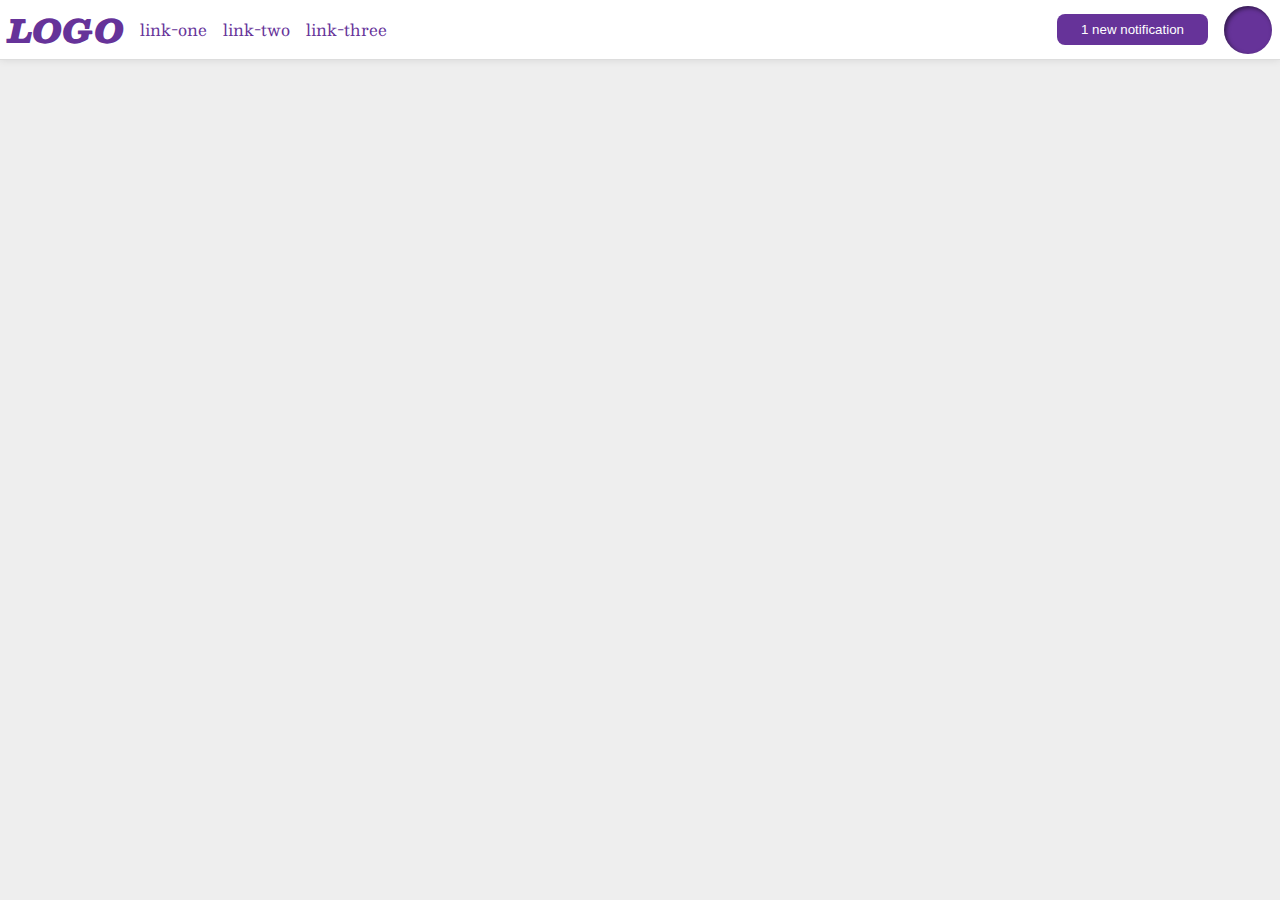
<file: foundations/flex/03-flex-header-2/index.html>
<!DOCTYPE html>
<html lang="en">
  <head>
    <meta charset="UTF-8">
    <meta http-equiv="X-UA-Compatible" content="IE=edge">
    <meta name="viewport" content="width=device-width, initial-scale=1.0">
    <title>Flex Header 2</title>
    <link rel="stylesheet" href="style.css">
  </head>
  <body>
    <div class="header">
      <div class="logo">
        LOGO
      </div>
      <ul class="links">
        <li><a href="https://google.com">link-one</a></li>
        <li><a href="https://google.com">link-two</a></li>
        <li><a href="https://google.com">link-three</a></li>
      </ul>
      <div class="right">
        <button class="notifications">
          1 new notification
        </button>
        <div class="profile-image"></div>
      </div>
    </div>
  </body>
</html>
</file>
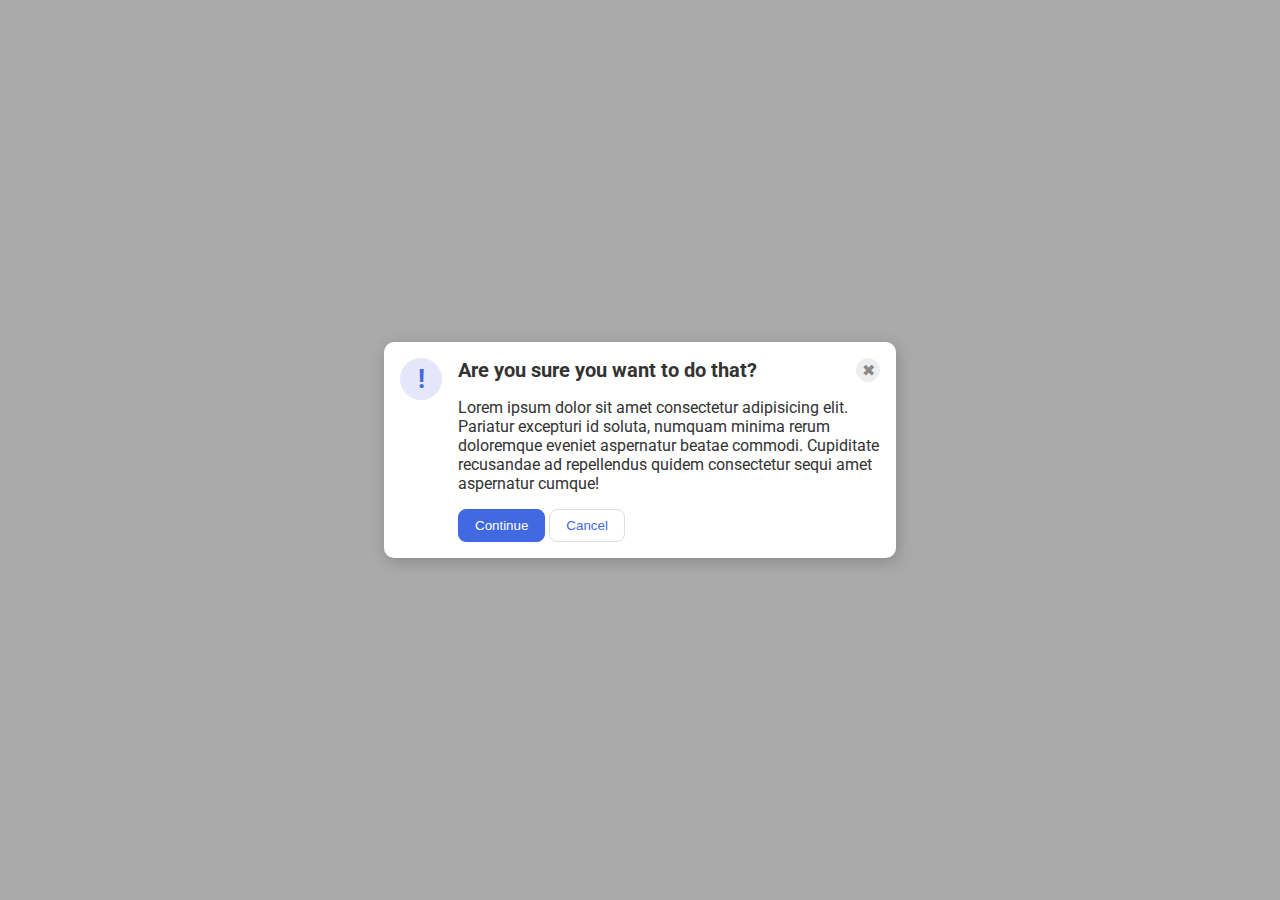
<file: foundations/flex/05-flex-modal/index.html>
<!DOCTYPE html>
<html lang="en">
  <head>
    <meta charset="UTF-8">
    <meta http-equiv="X-UA-Compatible" content="IE=edge">
    <meta name="viewport" content="width=device-width, initial-scale=1.0">
    <link rel="stylesheet" href="style.css">
    <title>Modal</title>
  </head>
  <body>
    <div class="modal">
      <div class="icon">!</div>
      <div class="right">
        <div class="top">
          <div class="header"><strong>Are you sure you want to do that?</strong></div>
          <button class="close-button">✖</button>
        </div>
        <div class="text">Lorem ipsum dolor sit amet consectetur adipisicing elit. Pariatur excepturi id soluta, numquam minima rerum doloremque eveniet aspernatur beatae commodi. Cupiditate recusandae ad repellendus quidem consectetur sequi amet aspernatur cumque!</div>
        <div class="bottom">
          <button class="continue">Continue</button>
          <button class="cancel">Cancel</button>
        </div>
      </div>
    </div>
  </body>
</html>
</file>
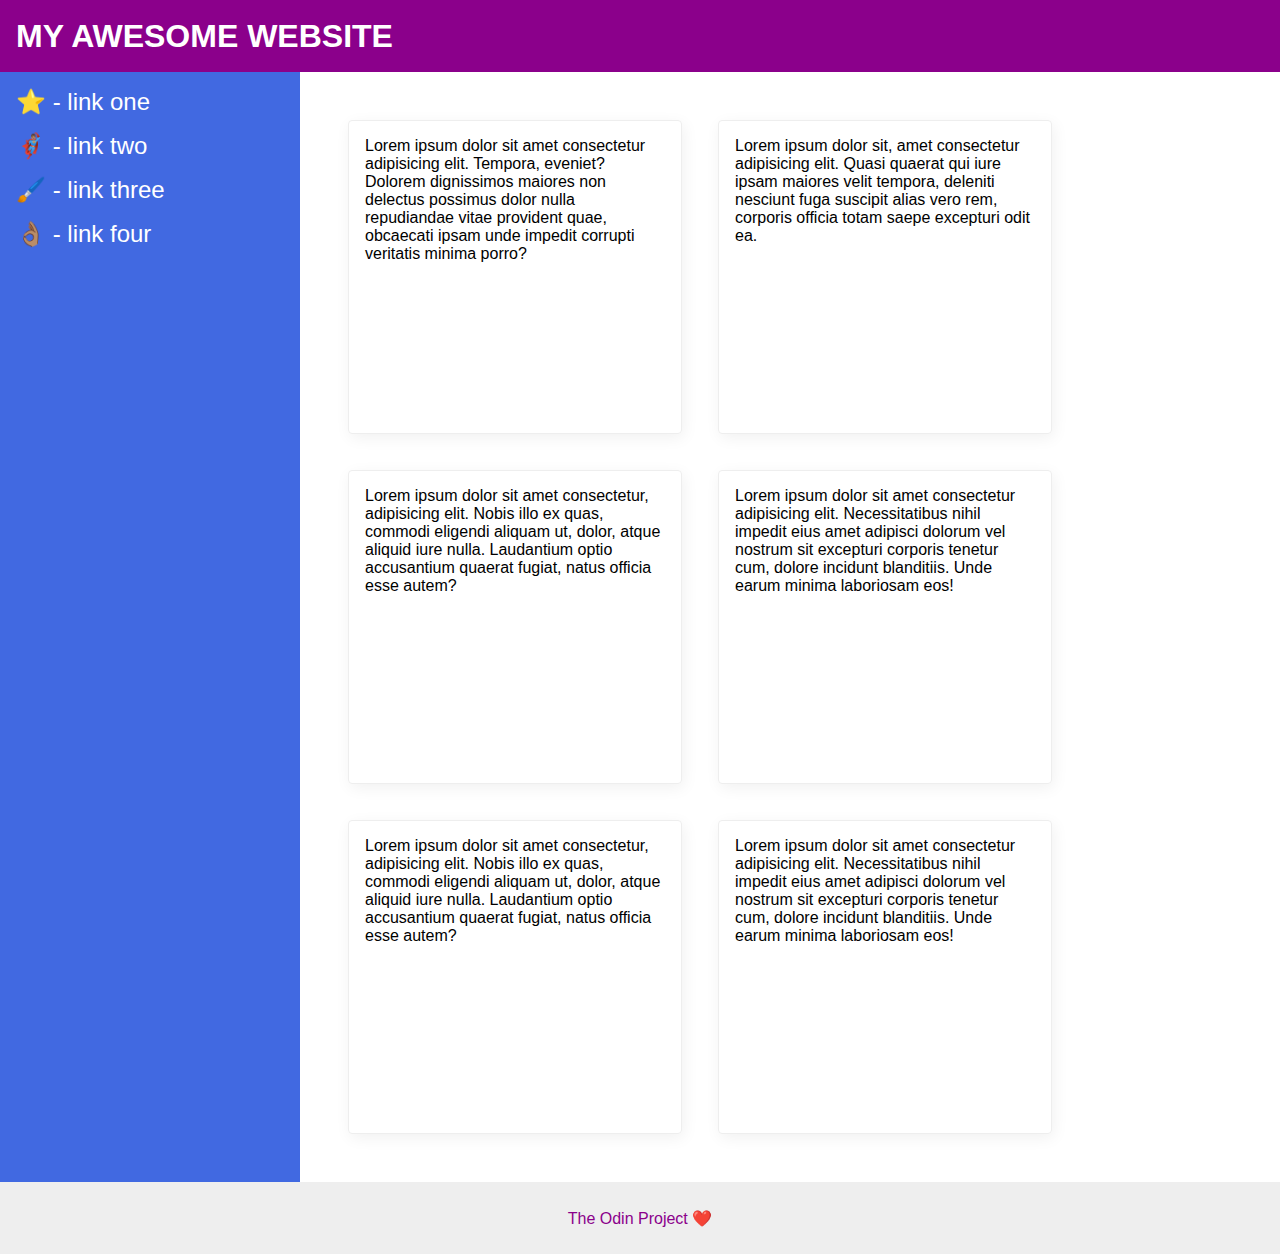
<file: foundations/flex/07-flex-layout-2/index.html>
<!DOCTYPE html>
<html lang="en">
  <head>
    <meta charset="UTF-8">
    <meta http-equiv="X-UA-Compatible" content="IE=edge">
    <meta name="viewport" content="width=device-width, initial-scale=1.0">
    <title>The Holy Grail</title>
    <link rel="stylesheet" href="style.css">
  </head>
  <body>
    <div class="header">
      MY AWESOME WEBSITE
    </div>
    <div class="content">
      <div class="sidebar">
        <ul>
          <li><a href="#">⭐ - link one</a></li>
          <li><a href="#">🦸🏽‍♂️ - link two</a></li>
          <li><a href="#">🖌️ - link three</a></li>
          <li><a href="#">👌🏽 - link four</a></li>
        </ul>
      </div>
      <div class="cards">
        <div class="card">Lorem ipsum dolor sit amet consectetur adipisicing elit. Tempora, eveniet? Dolorem dignissimos maiores non delectus possimus dolor nulla repudiandae vitae provident quae, obcaecati ipsam unde impedit corrupti veritatis minima porro?</div>
        <div class="card">Lorem ipsum dolor sit, amet consectetur adipisicing elit. Quasi quaerat qui iure ipsam maiores velit tempora, deleniti nesciunt fuga suscipit alias vero rem, corporis officia totam saepe excepturi odit ea.</div>
        <div class="card">Lorem ipsum dolor sit amet consectetur, adipisicing elit. Nobis illo ex quas, commodi eligendi aliquam ut, dolor, atque aliquid iure nulla. Laudantium optio accusantium quaerat fugiat, natus officia esse autem?</div>
        <div class="card">Lorem ipsum dolor sit amet consectetur adipisicing elit. Necessitatibus nihil impedit eius amet adipisci dolorum vel nostrum sit excepturi corporis tenetur cum, dolore incidunt blanditiis. Unde earum minima laboriosam eos!</div>
        <div class="card">Lorem ipsum dolor sit amet consectetur, adipisicing elit. Nobis illo ex quas, commodi eligendi aliquam ut, dolor, atque aliquid iure nulla. Laudantium optio accusantium quaerat fugiat, natus officia esse autem?</div>
        <div class="card">Lorem ipsum dolor sit amet consectetur adipisicing elit. Necessitatibus nihil impedit eius amet adipisci dolorum vel nostrum sit excepturi corporis tenetur cum, dolore incidunt blanditiis. Unde earum minima laboriosam eos!</div>
      </div>
    </div>
    <div class="footer">
      The Odin Project ❤️
    </div>
  </body>
</html>
</file>
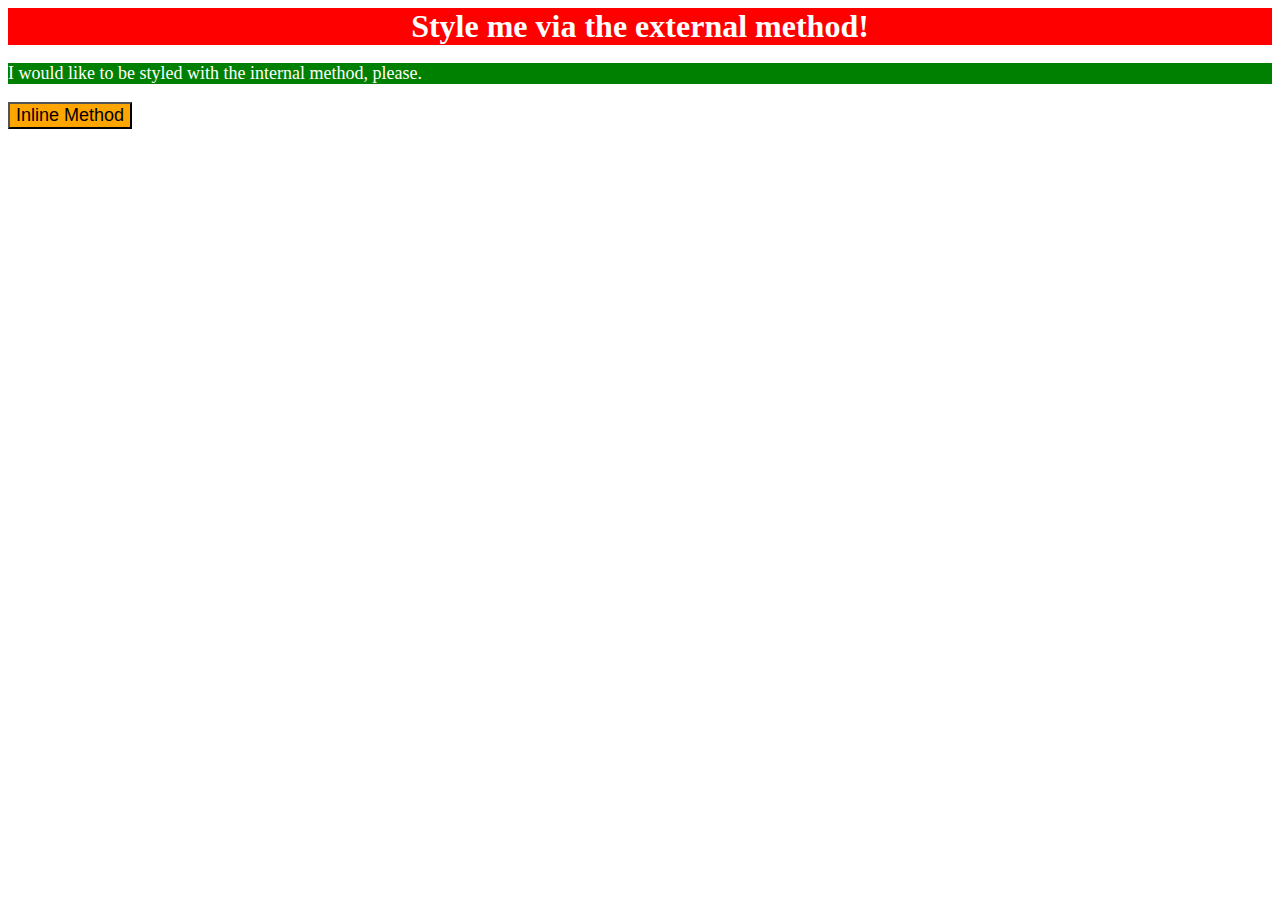
<file: foundations/intro-to-css/01-css-methods/index.html>
<!DOCTYPE html>
<html lang="en">
  <head>
    <meta charset="UTF-8">
    <meta http-equiv="X-UA-Compatible" content="IE=edge">
    <meta name="viewport" content="width=device-width, initial-scale=1.0">
    <title>Methods for Adding CSS</title>
    <link rel="stylesheet" href="style.css">
    <style>
      p {
        color:white;
        background-color:green;
        font-size:18px;
      }
    </style>
  </head>
  <body>
    <div>Style me via the external method!</div>
    <p>I would like to be styled with the internal method, please.</p>
    <button style="background-color:orange; font-size:18px;">Inline Method</button>
  </body>
</html>
</file>
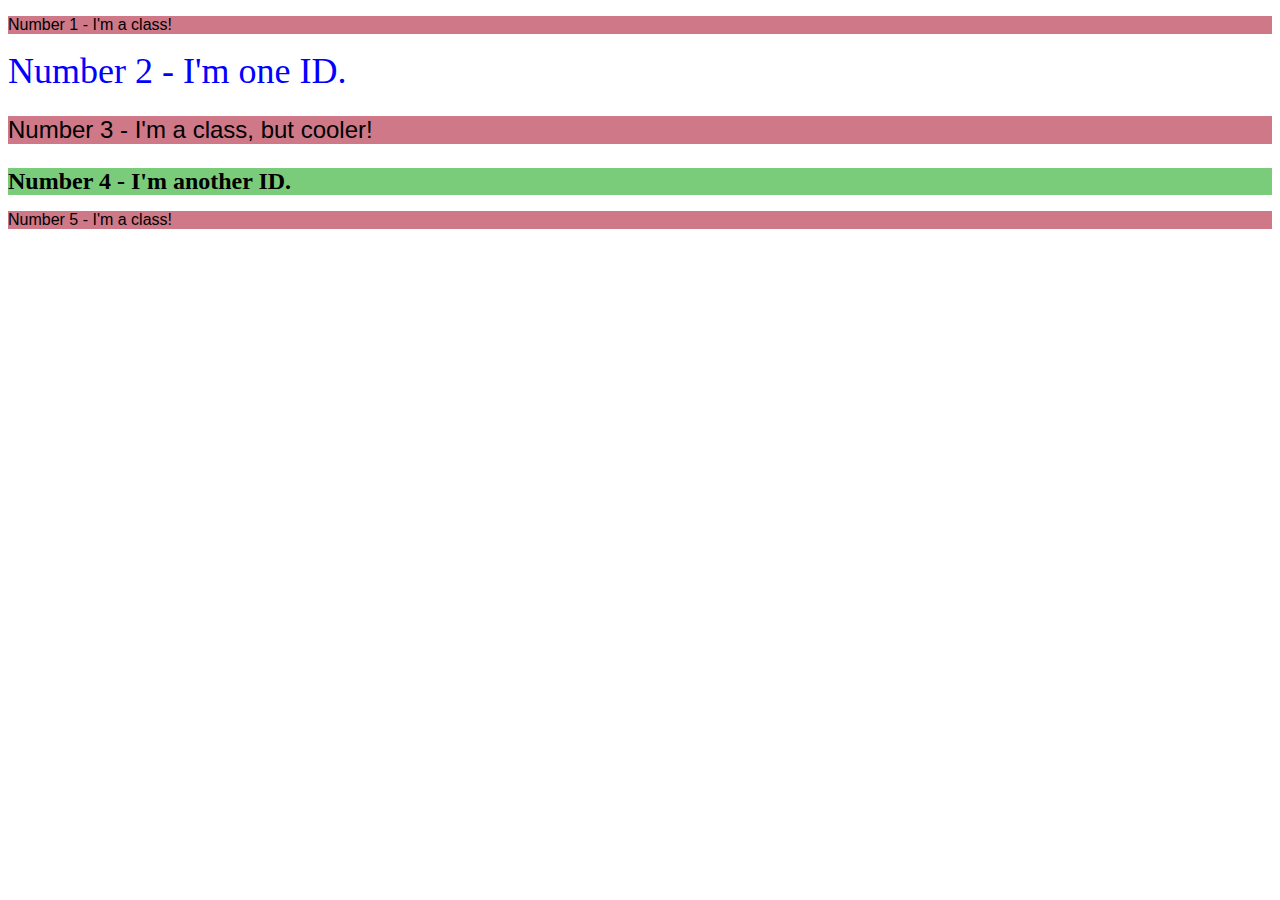
<file: foundations/intro-to-css/02-class-id-selectors/index.html>
<!DOCTYPE html>
<html lang="en">
  <head>
    <meta charset="UTF-8">
    <meta http-equiv="X-UA-Compatible" content="IE=edge">
    <meta name="viewport" content="width=device-width, initial-scale=1.0">
    <title>Class and ID Selectors</title>
    <link rel="stylesheet" href="style.css">
  </head>
  <body>
    <p class="odd-number">Number 1 - I'm a class!</p>
    <div id="two">Number 2 - I'm one ID.</div>
    <p class="odd-number cool">Number 3 - I'm a class, but cooler!</p>
    <div id="four">Number 4 - I'm another ID.</div>
    <p class="odd-number">Number 5 - I'm a class!</p>
  </body>
</html>
</file>
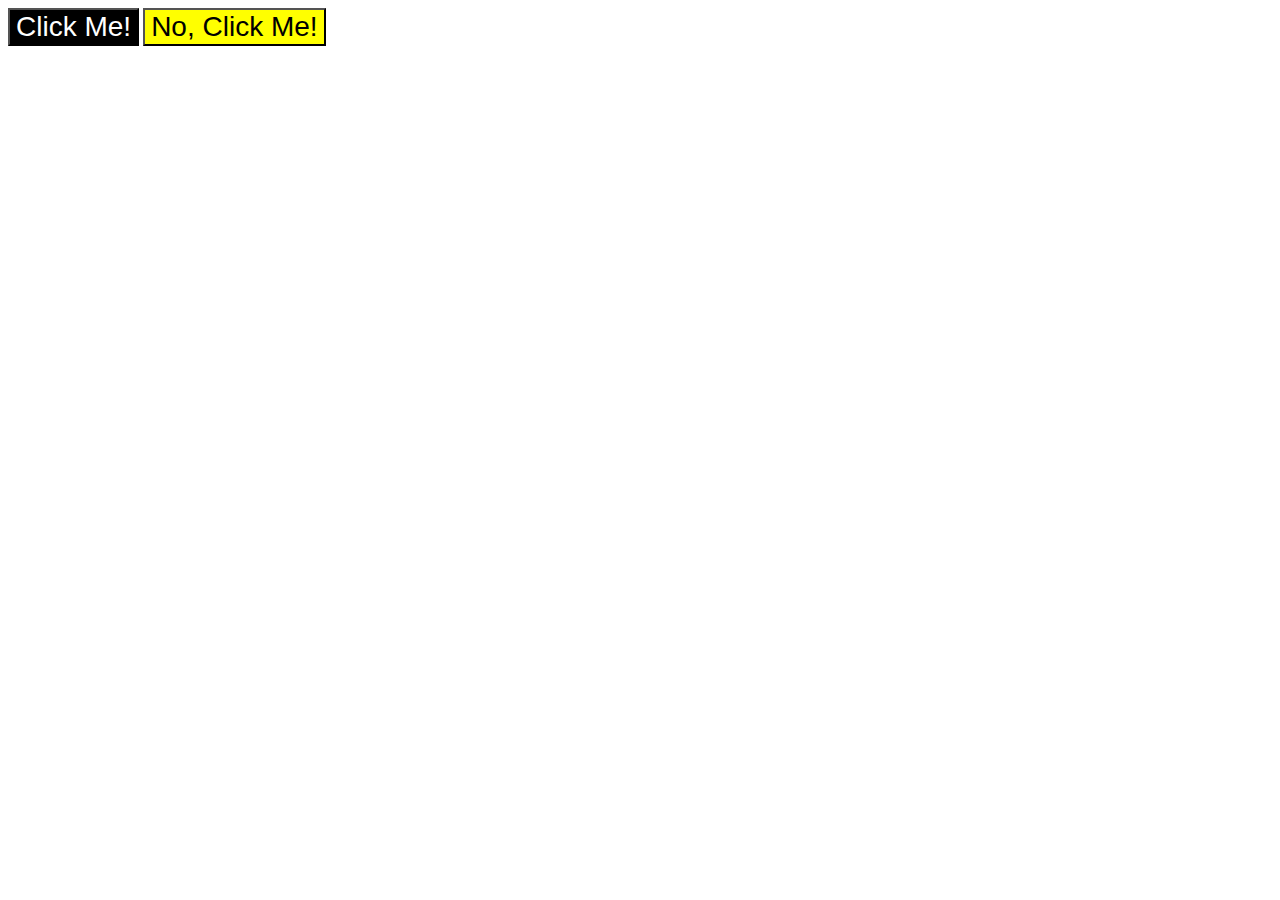
<file: foundations/intro-to-css/03-grouping-selectors/index.html>
<!DOCTYPE html>
<html lang="en">
  <head>
    <meta charset="UTF-8">
    <meta http-equiv="X-UA-Compatible" content="IE=edge">
    <meta name="viewport" content="width=device-width, initial-scale=1.0">
    <title>Grouping Selectors</title>
    <link rel="stylesheet" href="style.css">
  </head>
  <body>
    <button class="left">Click Me!</button>
    <button class="right">No, Click Me!</button>
  </body>
</html>
</file>
<file: foundations/flex/03-flex-header-2/style.css>
/* this is some magical font-importing.  
you'll learn about it later. */
@import url('https://fonts.googleapis.com/css2?family=Besley:ital,wght@0,400;1,900&display=swap');

body {
  margin: 0;
  background: #eee;
  font-family: Besley, serif;
}

.header {
  background: white;
  border-bottom: 1px solid #ddd;
  box-shadow: 0 0 8px rgba(0,0,0,.1);
  display:flex;
  justify-content:space-between;
  align-items: center;
}

.profile-image {
  background: rebeccapurple;
  box-shadow: inset 2px 2px 4px rgba(0,0,0,.5);
  border-radius: 50%;
  width: 48px;
  height: 48px;
  margin-right:8px;

}

.logo {
  color: rebeccapurple;
  font-size: 32px;
  font-weight: 900;
  font-style: italic;
  margin-left:8px;
}

button {
  border: none;
  border-radius: 8px;
  background: rebeccapurple;
  color: white;
  padding: 8px 24px;
  margin:auto;
}

a {
  /* this removes the line under our links */
  text-decoration: none;
  color: rebeccapurple;
}

ul {
  list-style-type: none;
  display:flex;
  gap:16px;
  padding-left: 16px;
}
.right {
  display:flex;
  justify-content: space-evenly;
  gap:16px;
  margin-left:auto;
}
</file>
<file: foundations/flex/05-flex-modal/style.css>
@import url('https://fonts.googleapis.com/css2?family=Roboto:wght@400;700&display=swap');

html, body {
  height: 100%;
}

body {
  font-family: Roboto, sans-serif;
  margin: 0;
  background: #aaa;
  color: #333;
  /* I'll give you this one for free lol */
  display: flex;
  align-items: center;
  justify-content: center;
}

.modal {
  background: white;
  width: 480px;
  border-radius: 10px;
  padding:16px;
  box-shadow: 2px 4px 16px rgba(0,0,0,.2);
  display: flex;
  justify-content: space-between;
  gap:16px;
}

.right {
  display: flex;
  flex-direction: column;
  gap:16px;
}

.top {
  display: flex;
  justify-content: space-between;
}

.bottom {
  display: flex;
  align-items: flex-start;
  gap:4px;
}

.icon {
  color: royalblue;
  font-size: 26px;
  font-weight: 700;
  background: lavender;
  width: 42px;
  height: 42px;
  border-radius: 50%;
  align-self:flex-start;
  display:flex;
  justify-content: center;
  align-items: center;
  flex-shrink:0;
}

.close-button {
  background: #eee;
  border-radius: 50%;
  color: #888;
  font-weight: 400;
  font-size: 16px;
  height: 24px;
  width: 24px;
  display: flex;
  align-items: center;
  justify-content: center;
  border: 1px solid #eee;
  padding: 0;
}

.text {
  font-size:1rem;
  flex-wrap: wrap;
}

button {
  cursor: pointer;
  padding: 8px 16px;
  border-radius: 8px;
}

button.continue {
  background: royalblue;
  border: 1px solid royalblue;
  color: white;
}

button.cancel {
  background: white;
  border: 1px solid #ddd;
  color: royalblue;
}

.header {
  font-size:1.25rem;
}
</file>
<file: foundations/flex/07-flex-layout-2/style.css>
body {
  font-family: -apple-system, BlinkMacSystemFont, 'Segoe UI', Roboto, Oxygen, Ubuntu, Cantarell, 'Open Sans', 'Helvetica Neue', sans-serif;
  margin: 0;
  min-height: 100vh;
  display:flex;
  flex-direction:column;
  justify-content:space-between ;
}

.header {
  height: 72px;
  background: darkmagenta;
  color: white;
  font-size:32px;
  font-weight:900;
  align-content: center;
  padding-left:16px;
}

.content {
  display:flex;
  flex-grow:1;
}

.footer {
  height: 72px;
  background: #eee;
  color: darkmagenta;
  justify-content:center;
  align-items:center;
  display:flex;
}

.sidebar {
  width: 300px;
  background: royalblue;
  box-sizing: border-box;
  flex-shrink:0;
  padding:16px;
}

.cards {
  display:flex;
  padding:48px;
  flex-flow:row wrap;
  gap:36px;
  padding-right:150px;
}

.card {
  border: 1px solid #eee;
  box-shadow: 2px 4px 16px rgba(0,0,0,.06);
  border-radius: 4px;
  flex-basis:300px;
  padding:16px;
  flex-shrink:0;
  height:280px;
}

ul {
  list-style: none;
  margin:0;
  padding:0;
}

a {
  text-decoration:none;
  color:white;
  font-size:24px;
}

li {
  margin-bottom:16px;
}
</file>
<file: foundations/intro-to-css/01-css-methods/style.css>
div {
    color:white;
    background-color:red;
    font-size:32px;
    font-weight:bold;
    text-align:center;
}
</file>
<file: foundations/intro-to-css/02-class-id-selectors/style.css>
.odd-number {
    background-color:rgb(207, 120, 135);
    font-family:verdana,DejaVu-sans,sans-serif;

}
.cool {
    font-size:24px;
}
#two {
    color:blue;
    font-size:36px;
}
#four {
    background-color:rgb(122, 204, 122);
    font-size:24px;
    font-weight:bold;
}
</file>
<file: foundations/intro-to-css/03-grouping-selectors/style.css>
button {
    font-size:28px;
    font-family:helvetica, 'Times New Roman', sans-serif;

}
.left {
    background-color:black;
    color:white;
}
.right {
    background-color:yellow;
}
</file>
